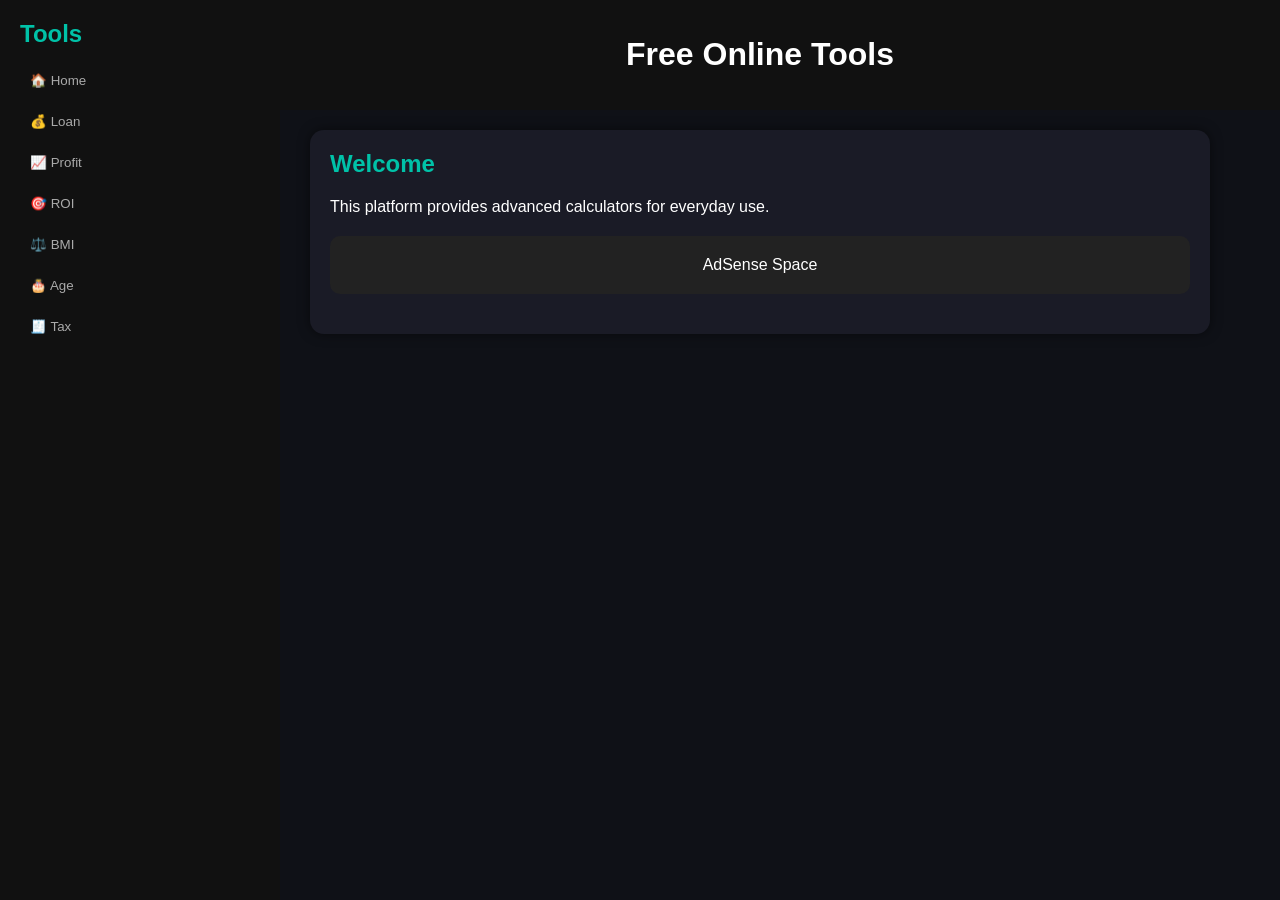
<file: index.html>
<!DOCTYPE html>
<html lang="en">
<head>

<meta charset="UTF-8">
<meta name="viewport" content="width=device-width, initial-scale=1.0">

<title>Free Online Tools | Pro Calculator Hub</title>

<style>
body{margin:0;font-family:Arial;background:#0f1117;color:#fff}
.layout{display:flex}

/* SIDEBAR */
.sidebar{
width:240px;background:#111;height:100vh;padding:20px;position:fixed
}
.sidebar h2{color:#00c2a8;margin-bottom:15px}
.sidebar button{
display:block;width:100%;margin:6px 0;padding:10px;
background:none;border:none;color:#aaa;cursor:pointer;text-align:left;
border-radius:8px
}
.sidebar button:hover{background:#222;color:#00c2a8}

/* MAIN */
.main{margin-left:240px;width:100%}
.header{background:#111;padding:15px;text-align:center}

.content{max-width:900px;margin:auto;padding:20px}

/* CARDS */
.card{
background:#1a1b26;
padding:20px;
margin-bottom:20px;
border-radius:14px;
box-shadow:0 0 12px rgba(0,0,0,0.5);
}

h2{margin-top:0;color:#00c2a8}

input{
width:100%;
padding:10px;
margin:6px 0;
background:#111;
border:1px solid #333;
border-radius:8px;
color:#fff;
}

button.calc{
width:100%;
padding:12px;
margin-top:10px;
background:#00c2a8;
border:none;
border-radius:8px;
color:#fff;
font-weight:bold;
cursor:pointer;
}
button.calc:hover{background:#00e0c2}

.result{
margin-top:15px;
padding:10px;
background:#111;
border-radius:8px;
}

.ad{
background:#222;
padding:20px;
text-align:center;
border-radius:10px;
margin:20px 0;
}
</style>

</head>

<body>

<div class="layout">

<div class="sidebar">
<h2>Tools</h2>

<button onclick="show('home')">🏠 Home</button>
<button onclick="show('loan')">💰 Loan</button>
<button onclick="show('profit')">📈 Profit</button>
<button onclick="show('roi')">🎯 ROI</button>
<button onclick="show('bmi')">⚖️ BMI</button>
<button onclick="show('age')">🎂 Age</button>
<button onclick="show('tax')">🧾 Tax</button>

</div>

<div class="main">

<div class="header">
<h1>Free Online Tools</h1>
</div>

<div class="content">

<!-- HOME -->
<div id="home" class="card">
<h2>Welcome</h2>
<p>This platform provides advanced calculators for everyday use.</p>

<div class="ad">AdSense Space</div>
</div>

<!-- LOAN -->
<div id="loan" class="card" style="display:none">
<h2>Loan Calculator</h2>

<input id="loanAmount" type="number" placeholder="Loan Amount">
<input id="loanRate" type="number" placeholder="Interest %">
<input id="loanYears" type="number" placeholder="Years">

<button class="calc" onclick="calcLoan()">Calculate</button>
<div class="result" id="loanResult"></div>
</div>

<!-- PROFIT -->
<div id="profit" class="card" style="display:none">
<h2>Profit Calculator</h2>

<input id="cost" type="number" placeholder="Cost">
<input id="sell" type="number" placeholder="Selling Price">

<button class="calc" onclick="calcProfit()">Calculate</button>
<div class="result" id="profitResult"></div>
</div>

<!-- ROI -->
<div id="roi" class="card" style="display:none">
<h2>ROI Calculator</h2>

<input id="invest" type="number" placeholder="Investment">
<input id="returnVal" type="number" placeholder="Return">

<button class="calc" onclick="calcROI()">Calculate</button>
<div class="result" id="roiResult"></div>
</div>

<!-- BMI -->
<div id="bmi" class="card" style="display:none">
<h2>BMI Calculator</h2>

<input id="height" type="number" placeholder="Height (cm)">
<input id="weight" type="number" placeholder="Weight (kg)">

<button class="calc" onclick="calcBMI()">Calculate</button>
<div class="result" id="bmiResult"></div>
</div>

<!-- AGE -->
<div id="age" class="card" style="display:none">
<h2>Age Calculator</h2>

<input id="birthdate" type="date">

<button class="calc" onclick="calcAge()">Calculate</button>
<div class="result" id="ageResult"></div>
</div>

<!-- TAX -->
<div id="tax" class="card" style="display:none">
<h2>Tax Calculator</h2>

<input id="amount" type="number" placeholder="Amount">
<input id="taxRate" type="number" placeholder="Tax %">

<button class="calc" onclick="calcTax()">Calculate</button>
<div class="result" id="taxResult"></div>
</div>

</div>
</div>
</div>

<script>

// NAVIGATION
function show(id){
document.querySelectorAll('.card').forEach(el=>el.style.display='none')
document.getElementById(id).style.display='block'
}

// LOAN
function calcLoan(){
let P = parseFloat(loanAmount.value);
let r = parseFloat(loanRate.value)/100/12;
let n = parseFloat(loanYears.value)*12;

if(!P || !r || !n){
loanResult.innerHTML="Enter valid values";
return;
}

let m = P*r*Math.pow(1+r,n)/(Math.pow(1+r,n)-1);
let total = m*n;

loanResult.innerHTML = `
Monthly Payment: ${m.toFixed(2)} <br>
Total Paid: ${total.toFixed(2)}
`;
}

// PROFIT
function calcProfit(){
let profit = sell.value - cost.value;
profitResult.innerHTML = "Profit: "+ profit;
}

// ROI
function calcROI(){
let roi = ((returnVal.value - invest.value)/invest.value)*100;
roiResult.innerHTML = "ROI: "+ roi.toFixed(2)+"%";
}

// BMI
function calcBMI(){
let h = height.value/100;
let bmi = weight.value/(h*h);
bmiResult.innerHTML = "BMI: "+ bmi.toFixed(1);
}

// AGE
function calcAge(){
let b = new Date(birthdate.value);
let now = new Date();
let age = now.getFullYear() - b.getFullYear();
ageResult.innerHTML = "Age: "+ age;
}

// TAX
function calcTax(){
let total = amount.value * (1 + taxRate.value/100);
taxResult.innerHTML = "Total: "+ total.toFixed(2);
}

</script>

</body>
</html>
</file>
